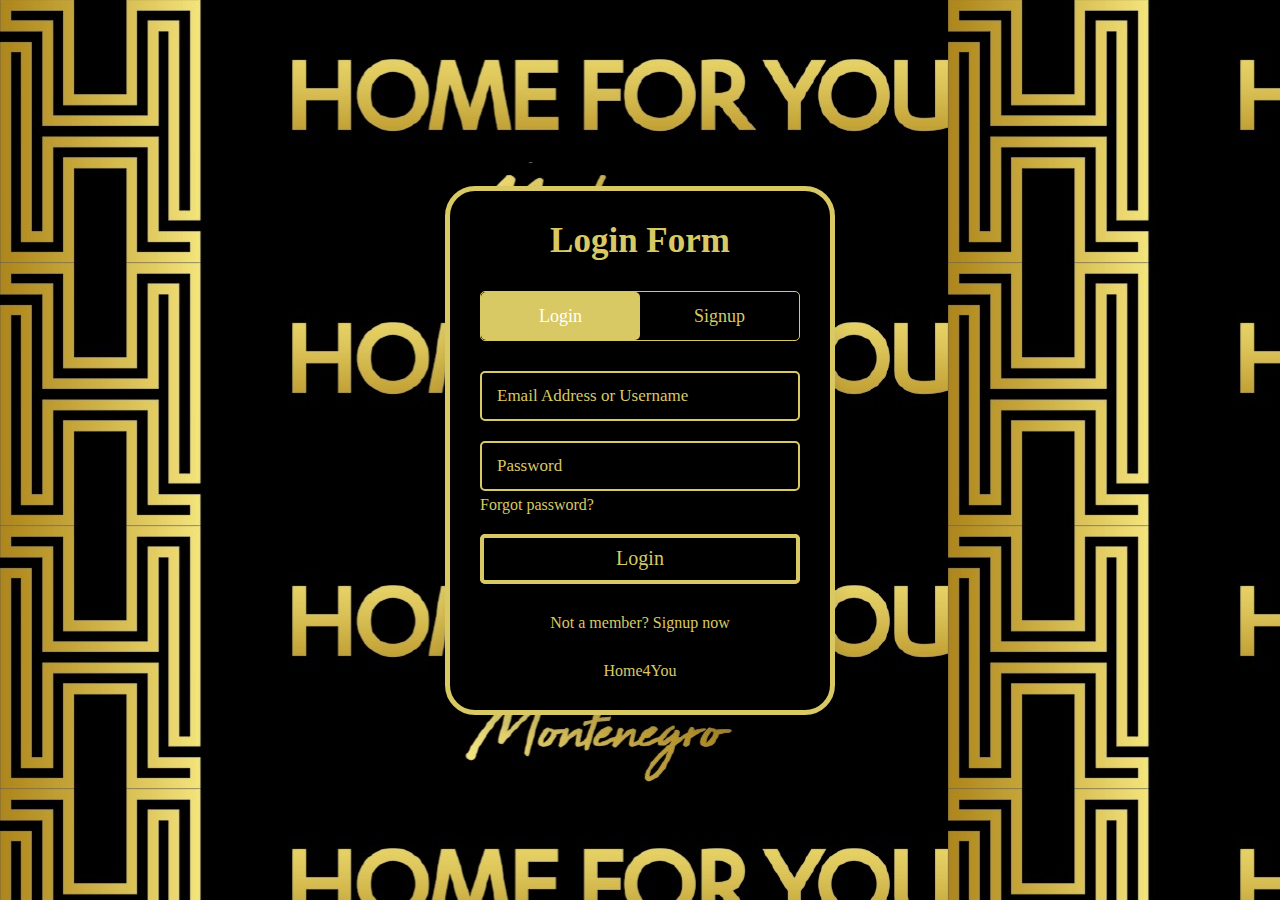
<file: prijava/prijava.html>
<!DOCTYPE html>
<!-- Created By CodingNepal -->
<html lang="en" dir="ltr">
   <head>
      <meta charset="utf-8">
      <title>Login and Registration Form </title>
      <link rel="stylesheet" href="prijava.css">
      <meta name="viewport" content="width=device-width, initial-scale=1.0">
   </head>
   <body>
      <div class="wrapper">
         <div class="title-text">
            <div class="title login">
               Login Form
            </div>
            <div class="title signup">
               Signup Form
            </div>
         </div>
         <div class="form-container">
            <div class="slide-controls">
               <input type="radio" name="slide" id="login" checked>
               <input type="radio" name="slide" id="signup">
               <label for="login" class="slide login">Login</label>
               <label for="signup" class="slide signup">Signup</label>
               <div class="slider-tab"></div>
            </div>
            <div class="form-inner">
               <form action="#" name="forma" class="login">
                  <div class="field">
                     <input name="korisnicko" type="text" placeholder="Email Address or Username" required>
                  </div>
                  <div class="field">
                     <input name="sifra" type="password" placeholder="Password" required>
                  </div>
                  <div class="pass-link">
                     <a href="#">Forgot password?</a>
                  </div>
                  <div class="field btn">
                     <div class="btn-layer"></div>
                     <input id="ivan" type="button" value="Login" onclick="prijava()" >
                  </div>
                  <div class="signup-link">
                     Not a member? <a href="">Signup now</a>
                  </div>
                  <div class="signup-link">
                     <a href="../index.html">Home4You</a>
                  </div>
               </form>
               <form action="#" class="signup">
                  <div class="field">
                     <input type="text" placeholder="Email Address or Username" required>
                  </div>
                  <div class="field">
                     <input type="password" placeholder="Password" required>
                  </div>
                  <div class="field">
                     <input type="password" placeholder="Confirm password" required>
                  </div>
                  <div class="field btn">
                     <div class="btn-layer"></div>
                     <input type="submit" value="Signup">
                  </div>
               </form>
            </div>
         </div>
      </div>
      <script>
       function prijava(){
var korisnicko= document.forms["forma"]["korisnicko"].value;
var sifra= document.forms["forma"]["sifra"].value;
if(korisnicko=="danilo" && sifra=="danilo123") {
   window.location.href="admin/admin.html";
} else if(korisnicko=="ivan" && sifra=="ivan123") {
   window.location.href="korisnik/korisnik.html";
} 
else if(korisnicko=="amer" && sifra=="amer123") {
   window.location.href="agent/agent.html";
} else {
   alert("Neispravni podaci");
}


       }

         const loginText = document.querySelector(".title-text .login");
         const loginForm = document.querySelector("form.login");
         const loginBtn = document.querySelector("label.login");
         const signupBtn = document.querySelector("label.signup");
         const signupLink = document.querySelector("form .signup-link a");
         
         signupBtn.onclick = (()=>{
           loginForm.style.marginLeft = "-50%";
           loginText.style.marginLeft = "-50%";
         });
         loginBtn.onclick = (()=>{
           loginForm.style.marginLeft = "0%";
           loginText.style.marginLeft = "0%";
         


         });
      
         signupLink.onclick = (()=>{
           signupBtn.click();
           return false;
         });
      
        
      </script>

   </body>
</html>
</file>
<file: prijava/prijava.css>
@import url("https://fonts.googleapis.com/css?family=Poppins:400,500,600,700&display=swap");

@font-face {
  font-family: Montserrat-Black;
  src: url(../fonts/Montserrat-Black.ttf);
}

@font-face {
  font-family: Montserrat-Bold;
  src: url(../fonts/Montserrat-Bold.ttf);
}

@font-face {
  font-family: Montserrat-ExtraBold;
  src: url(../fonts/Montserrat-ExtraBold.ttf);
}

@font-face {
  font-family: Montserrat-ExtraLight;
  src: url(../fonts/Montserrat-ExtraLight.ttf);
}

@font-face {
  font-family: Montserrat-Italic;
  src: url(../theme/fonts/Montserrat-Italic.ttf);
}

@font-face {
  font-family: Montserrat-Light;
  src: url(../theme/fonts/Montserrat-Light.ttf);
}

@font-face {
  font-family: Montserrat-Medium;
  src: url(../theme/fonts/Montserrat-Medium.ttf);
}

@font-face {
  font-family: Montserrat-Regular;
  src: url(../theme/fonts/Montserrat-Regular.ttf);
}

@font-face {
  font-family: Montserrat-SemiBold;
  src: url(../theme/fonts/Montserrat-SemiBold.ttf);
}

@font-face {
  font-family: Montserrat-Thin;
  src: url(../theme/fonts/Montserrat-Thin.ttf);
}





* {
  margin: 0;
  padding: 0;
  box-sizing: border-box;
  font-family: Montserrat-Regular;
}
html,
body {
  display: grid;
  height: 100%;
  width: 100%;
  place-items: center;
  background: url(images/logo1.jpg);
}
::selection {
  background: black;
  color: #d8c964;
}
.wrapper {
  overflow: hidden;
  max-width: 390px;
  background:black;
  color:#d8c964;
  padding: 30px;
  border: 5px solid #d8c964 ;
  border-radius: 30px;
  box-shadow: 0px 15px 20px rgba(0, 0, 0, 0.1);
}
.wrapper .title-text {
  display: flex;
  width: 200%;
}
.wrapper .title {
  width: 50%;
  font-size: 35px;
  font-weight: 600;
  text-align: center;
  transition: all 0.6s cubic-bezier(0.68, -0.55, 0.265, 1.55);
}
.wrapper .slide-controls {
  position: relative;
  display: flex;
  height: 50px;
  width: 100%;
  overflow: hidden;
  margin: 30px 0 10px 0;
  justify-content: space-between;
  border: 1px solid #d8c964;
  border-radius: 5px;
}
.slide-controls .slide {
  height: 100%;
  width: 100%;
  color: #fff;
  font-size: 18px;
  font-weight: 500;
  text-align: center;
  line-height: 48px;
  cursor: pointer;
  z-index: 1;
  transition: all 0.6s ease;
}
.slide-controls label.signup {
  color: #d8c964;
}
.slide-controls .slider-tab {
  position: absolute;
  height: 100%;
  width: 50%;
  left: 0;
  z-index: 0;
  border-radius: 5px;
  background: #d8c964;
  transition: all 0.6s cubic-bezier(0.68, -0.55, 0.265, 1.55);
}
input[type="radio"] {
  display: none;
}
#signup:checked ~ .slider-tab {
  left: 50%;
}
#signup:checked ~ label.signup {
  color: #fff;
  cursor: default;
  user-select: none;
}
#signup:checked ~ label.login {
  color: #d8c964;
}
#login:checked ~ label.signup {
  color: #d8c964;
}
#login:checked ~ label.login {
  cursor: default;
  user-select: none;
}
.wrapper .form-container {
  width: 100%;
  overflow: hidden;
}
.form-container .form-inner {
  display: flex;
  width: 200%;
}
.form-container .form-inner form {
  width: 50%;
  transition: all 0.6s cubic-bezier(0.68, -0.55, 0.265, 1.55);
}
.form-inner form .field {
  height: 50px;
  width: 100%;
  margin-top: 20px;
}
.form-inner form .field input {
  height: 100%;
  width: 100%;
  outline: none;
  padding-left: 15px;
  border-radius: 5px;
  background: black;
  color: #d8c964;
  border: 2px solid #d8c964;
  border-bottom-width: 2px;
  font-size: 17px;
  transition: all 0.3s ease;
}
.form-inner form .field input:focus {
  border-color: #d8c964;
  /* box-shadow: inset 0 0 3px #fb6aae; */
}
.form-inner form .field input::placeholder {
  color: #d8c964;
  transition: all 0.3s ease;
}
form .field input:focus::placeholder {
  color: #d8c964;
}
.form-inner form .pass-link {
  margin-top: 5px;
}
.form-inner form .signup-link {
  text-align: center;
  margin-top: 30px;
}
.form-inner form .pass-link a,
.form-inner form .signup-link a {
  color: #d8c964;
  text-decoration: none;
}
.form-inner form .pass-link a:hover,
.form-inner form .signup-link a:hover {
  text-decoration: underline;
}
form .btn {
  height: 50px;
  width: 100%;
  border-radius: 5px;
  position: relative;
  overflow: hidden;
}
form .btn .btn-layer {
  height: 100%;
  width: 300%;
  position: absolute;
  left: -100%;
  background: #d8c964;
  border-radius: 5px;
  transition: all 0.4s ease;
}
form .btn:hover .btn-layer {
  left: 0;
}
form .btn input[type="submit"] {
  height: 100%;
  width: 100%;
  z-index: 1;
  position: relative;
  background: black;
  border: 4px solid #d8c964;
  color: #d8c964;
  padding-left: 0;
  border-radius: 5px;
  font-size: 20px;
  font-weight: 500;
  cursor: pointer;
}
form .btn input[type="button"] {
  height: 100%;
  width: 100%;
  z-index: 1;
  position: relative;
  background: black;
  border: 4px solid #d8c964;
  color: #d8c964;
  padding-left: 0;
  border-radius: 5px;
  font-size: 20px;
  font-weight: 500;
  cursor: pointer;
}
</file>
